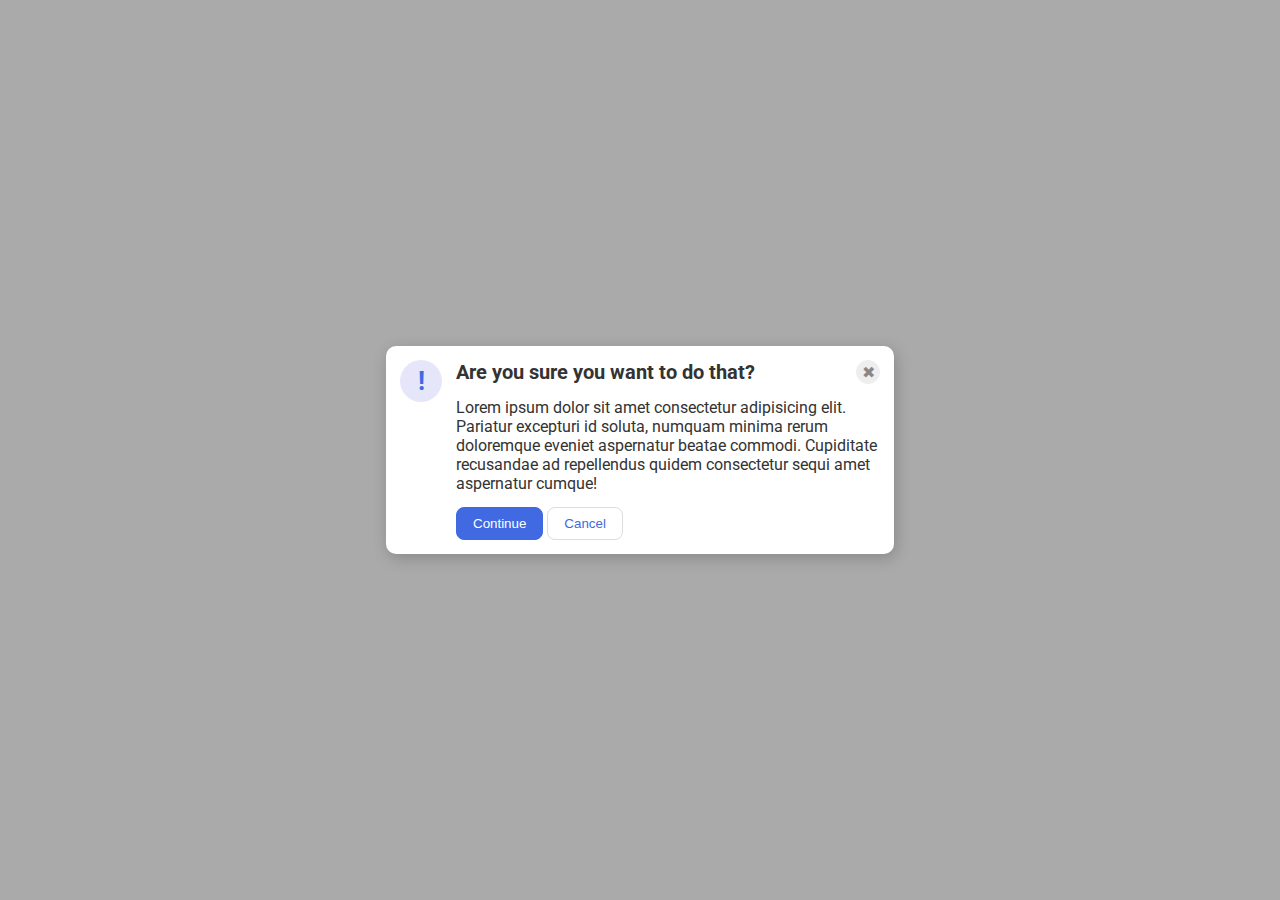
<file: foundations/flex/05-flex-modal/index.html>
<!DOCTYPE html>
<html lang="en">
  <head>
    <meta charset="UTF-8">
    <meta http-equiv="X-UA-Compatible" content="IE=edge">
    <meta name="viewport" content="width=device-width, initial-scale=1.0">
    <link rel="stylesheet" href="style.css">
    <title>Modal</title>
  </head>
  <body>
    <div class="modal">
      <div class="icon">!</div>
      <div class="modal-container">
        <div class="modal-header">
          <div class="header">Are you sure you want to do that?</div>
          <button class="close-button">✖</button>
        </div>
        
        <div class="modal-content">
          <div class="text">Lorem ipsum dolor sit amet consectetur adipisicing elit. Pariatur excepturi id soluta, numquam minima rerum doloremque eveniet aspernatur beatae commodi. Cupiditate recusandae ad repellendus quidem consectetur sequi amet aspernatur cumque!</div>
        </div>
        
        <div class="modal-footer">
          <button class="continue">Continue</button>
          <button class="cancel">Cancel</button>
        </div>
      </div>
    </div>
  </body>
</html>
</file>
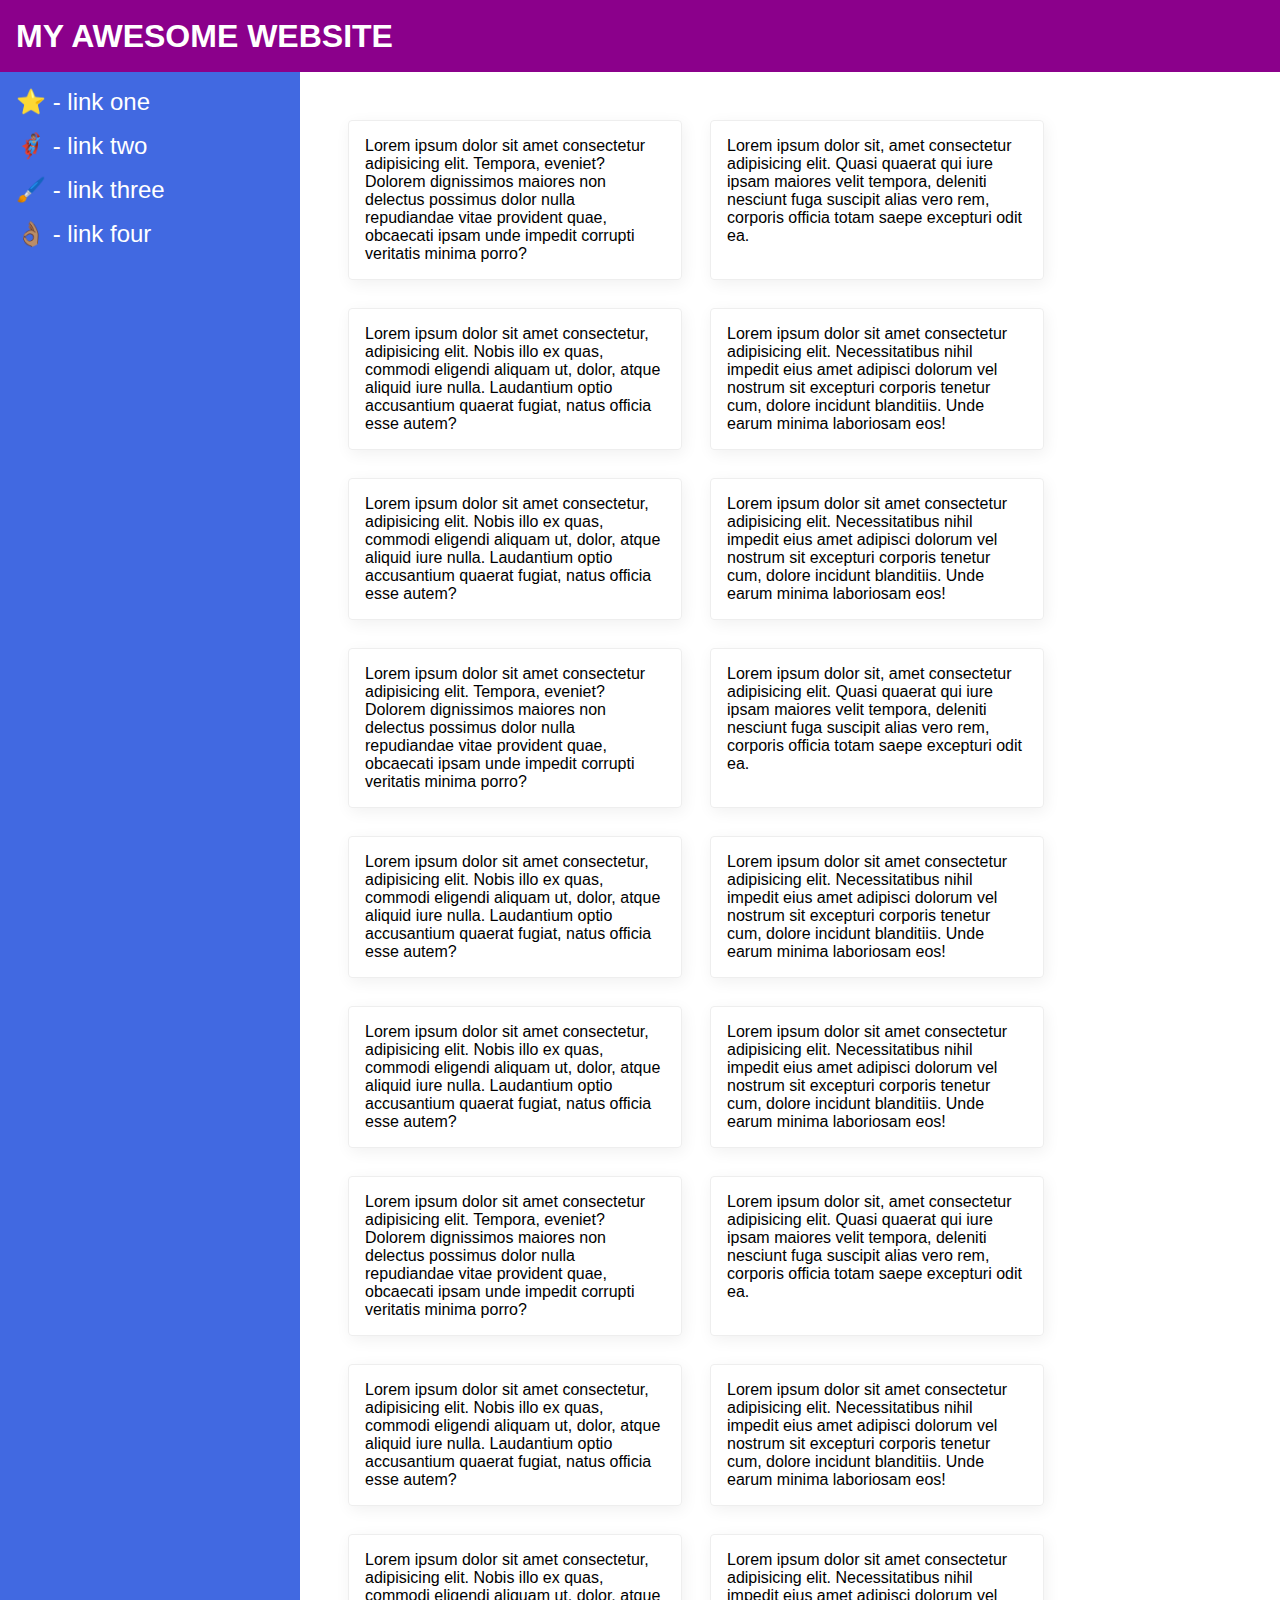
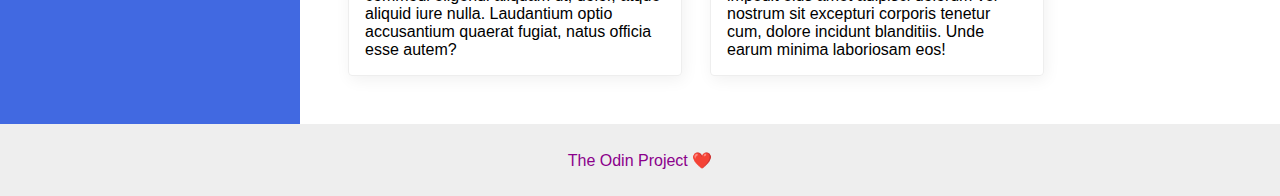
<file: foundations/flex/07-flex-layout-2/index.html>
<!DOCTYPE html>
<html lang="en">
  <head>
    <meta charset="UTF-8">
    <meta http-equiv="X-UA-Compatible" content="IE=edge">
    <meta name="viewport" content="width=device-width, initial-scale=1.0">
    <title>The Holy Grail</title>
    <link rel="stylesheet" href="style.css">
  </head>
  <body>
    <div class="header">
      <div class="logo">
        MY AWESOME WEBSITE
      </div>
    </div>
    
    <div class="main">
      <div class="sidebar">
        <ul>
          <li><a href="#">⭐ - link one</a></li>
          <li><a href="#">🦸🏽‍♂️ - link two</a></li>
          <li><a href="#">🖌️ - link three</a></li>
          <li><a href="#">👌🏽 - link four</a></li>
        </ul>
      </div>
      
      <div class="content">
        <div class="card">Lorem ipsum dolor sit amet consectetur adipisicing elit. Tempora, eveniet? Dolorem dignissimos maiores non delectus possimus dolor nulla repudiandae vitae provident quae, obcaecati ipsam unde impedit corrupti veritatis minima porro?</div>
        <div class="card">Lorem ipsum dolor sit, amet consectetur adipisicing elit. Quasi quaerat qui iure ipsam maiores velit tempora, deleniti nesciunt fuga suscipit alias vero rem, corporis officia totam saepe excepturi odit ea.</div>
        <div class="card">Lorem ipsum dolor sit amet consectetur, adipisicing elit. Nobis illo ex quas, commodi eligendi aliquam ut, dolor, atque aliquid iure nulla. Laudantium optio accusantium quaerat fugiat, natus officia esse autem?</div>
        <div class="card">Lorem ipsum dolor sit amet consectetur adipisicing elit. Necessitatibus nihil impedit eius amet adipisci dolorum vel nostrum sit excepturi corporis tenetur cum, dolore incidunt blanditiis. Unde earum minima laboriosam eos!</div>
        <div class="card">Lorem ipsum dolor sit amet consectetur, adipisicing elit. Nobis illo ex quas, commodi eligendi aliquam ut, dolor, atque aliquid iure nulla. Laudantium optio accusantium quaerat fugiat, natus officia esse autem?</div>
        <div class="card">Lorem ipsum dolor sit amet consectetur adipisicing elit. Necessitatibus nihil impedit eius amet adipisci dolorum vel nostrum sit excepturi corporis tenetur cum, dolore incidunt blanditiis. Unde earum minima laboriosam eos!</div>
        <div class="card">Lorem ipsum dolor sit amet consectetur adipisicing elit. Tempora, eveniet? Dolorem dignissimos maiores non delectus possimus dolor nulla repudiandae vitae provident quae, obcaecati ipsam unde impedit corrupti veritatis minima porro?</div>
        <div class="card">Lorem ipsum dolor sit, amet consectetur adipisicing elit. Quasi quaerat qui iure ipsam maiores velit tempora, deleniti nesciunt fuga suscipit alias vero rem, corporis officia totam saepe excepturi odit ea.</div>
        <div class="card">Lorem ipsum dolor sit amet consectetur, adipisicing elit. Nobis illo ex quas, commodi eligendi aliquam ut, dolor, atque aliquid iure nulla. Laudantium optio accusantium quaerat fugiat, natus officia esse autem?</div>
        <div class="card">Lorem ipsum dolor sit amet consectetur adipisicing elit. Necessitatibus nihil impedit eius amet adipisci dolorum vel nostrum sit excepturi corporis tenetur cum, dolore incidunt blanditiis. Unde earum minima laboriosam eos!</div>
        <div class="card">Lorem ipsum dolor sit amet consectetur, adipisicing elit. Nobis illo ex quas, commodi eligendi aliquam ut, dolor, atque aliquid iure nulla. Laudantium optio accusantium quaerat fugiat, natus officia esse autem?</div>
        <div class="card">Lorem ipsum dolor sit amet consectetur adipisicing elit. Necessitatibus nihil impedit eius amet adipisci dolorum vel nostrum sit excepturi corporis tenetur cum, dolore incidunt blanditiis. Unde earum minima laboriosam eos!</div>
        <div class="card">Lorem ipsum dolor sit amet consectetur adipisicing elit. Tempora, eveniet? Dolorem dignissimos maiores non delectus possimus dolor nulla repudiandae vitae provident quae, obcaecati ipsam unde impedit corrupti veritatis minima porro?</div>
        <div class="card">Lorem ipsum dolor sit, amet consectetur adipisicing elit. Quasi quaerat qui iure ipsam maiores velit tempora, deleniti nesciunt fuga suscipit alias vero rem, corporis officia totam saepe excepturi odit ea.</div>
        <div class="card">Lorem ipsum dolor sit amet consectetur, adipisicing elit. Nobis illo ex quas, commodi eligendi aliquam ut, dolor, atque aliquid iure nulla. Laudantium optio accusantium quaerat fugiat, natus officia esse autem?</div>
        <div class="card">Lorem ipsum dolor sit amet consectetur adipisicing elit. Necessitatibus nihil impedit eius amet adipisci dolorum vel nostrum sit excepturi corporis tenetur cum, dolore incidunt blanditiis. Unde earum minima laboriosam eos!</div>
        <div class="card">Lorem ipsum dolor sit amet consectetur, adipisicing elit. Nobis illo ex quas, commodi eligendi aliquam ut, dolor, atque aliquid iure nulla. Laudantium optio accusantium quaerat fugiat, natus officia esse autem?</div>
        <div class="card">Lorem ipsum dolor sit amet consectetur adipisicing elit. Necessitatibus nihil impedit eius amet adipisci dolorum vel nostrum sit excepturi corporis tenetur cum, dolore incidunt blanditiis. Unde earum minima laboriosam eos!</div>
      </div>
    </div>
    
    <div class="footer">
      The Odin Project ❤️
    </div>
  </body>
</html>
</file>
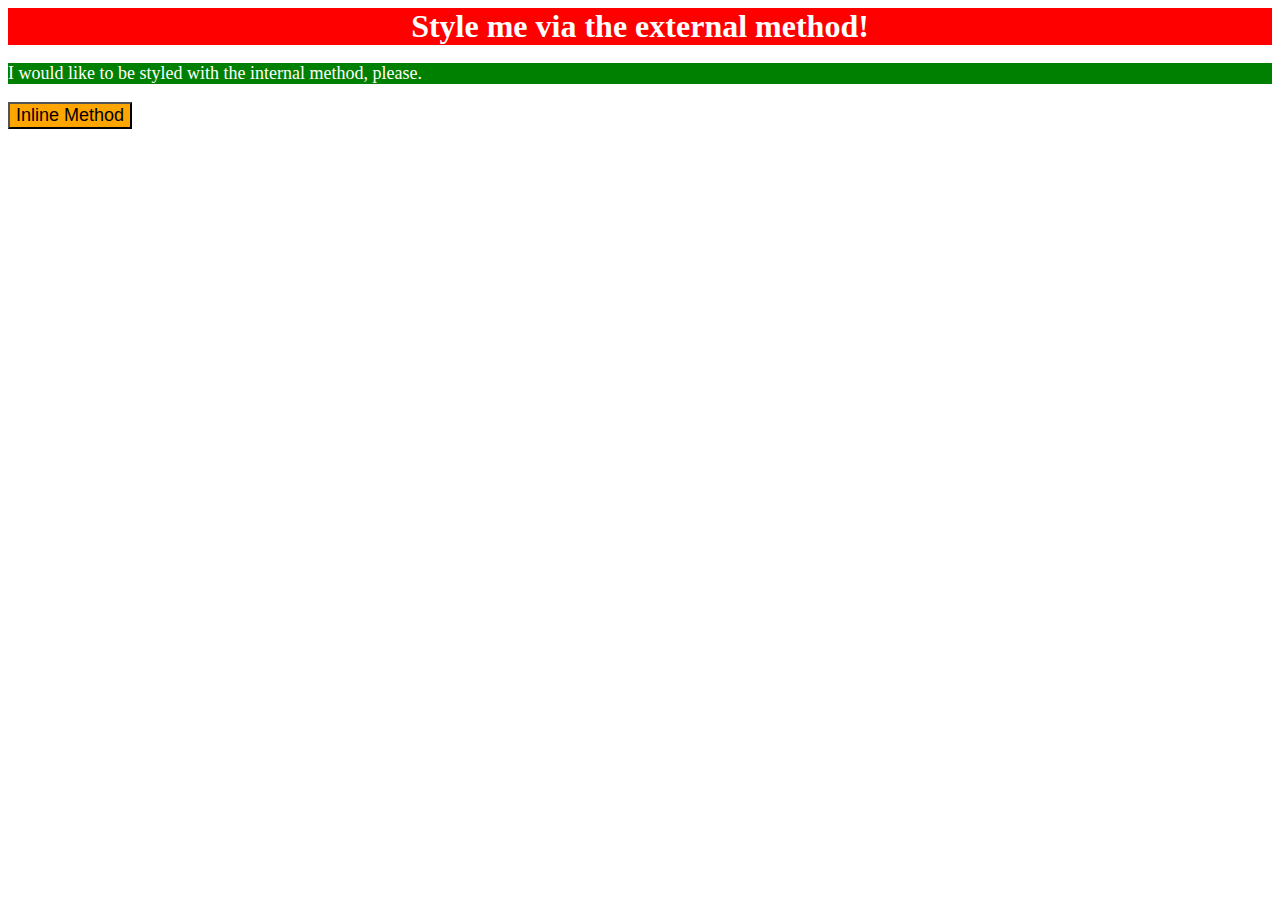
<file: foundations/intro-to-css/01-css-methods/index.html>
<!DOCTYPE html>
<html lang="en">
  <head>
    <meta charset="UTF-8">
    <meta http-equiv="X-UA-Compatible" content="IE=edge">
    <meta name="viewport" content="width=device-width, initial-scale=1.0">
    <style>
      p {
        background-color: green;
        color: white;
        font-size: 18px;
      }
    </style>
    <link rel="stylesheet" href="styles.css">
    <title>Methods for Adding CSS</title>
  </head>
  <body>
    <div>Style me via the external method!</div>
    <p>I would like to be styled with the internal method, please.</p>
    <button style="background-color: orange; font-size: 18px;">Inline Method</button>
  </body>
</html>
</file>
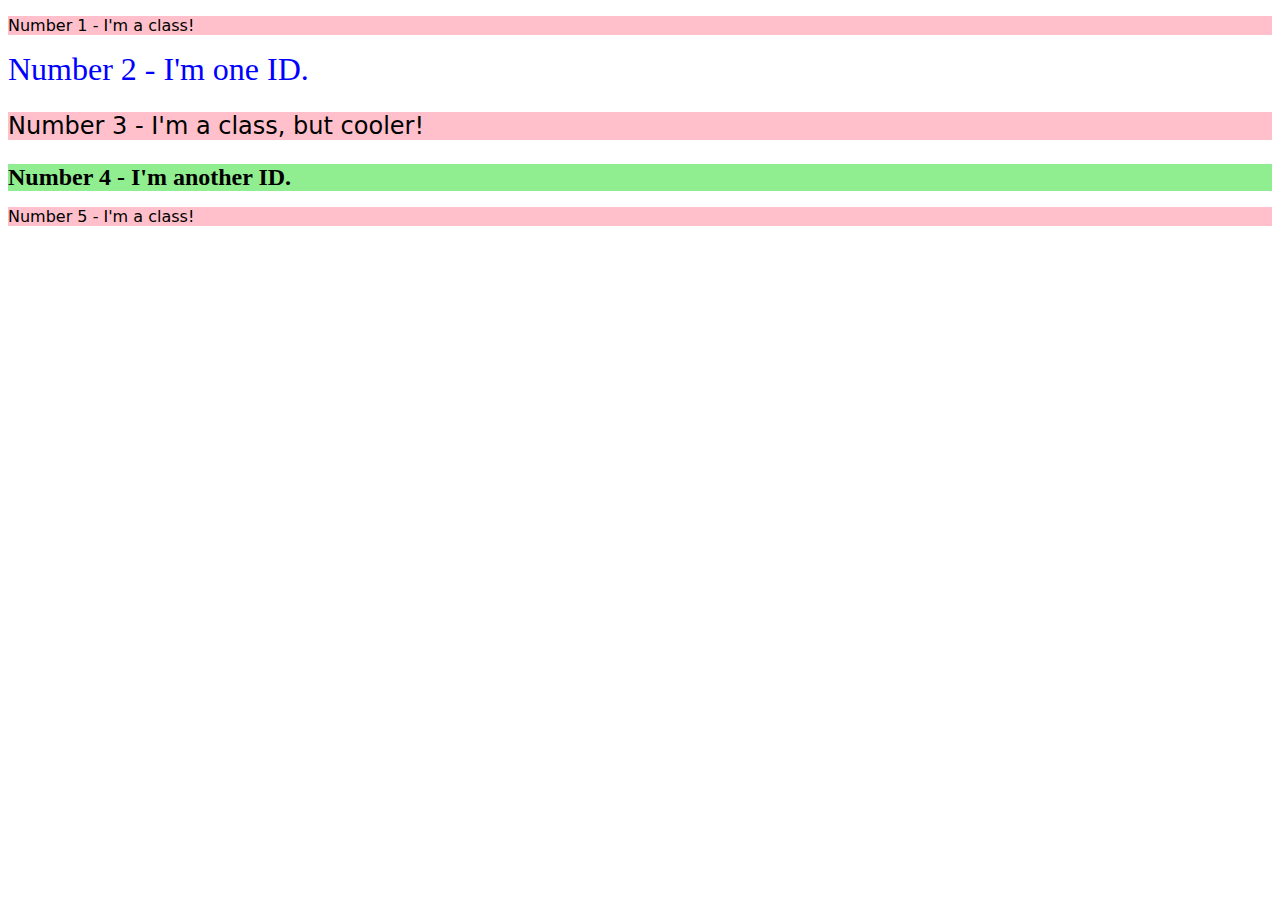
<file: foundations/intro-to-css/02-class-id-selectors/index.html>
<!DOCTYPE html>
<html lang="en">
  <head>
    <meta charset="UTF-8">
    <meta http-equiv="X-UA-Compatible" content="IE=edge">
    <meta name="viewport" content="width=device-width, initial-scale=1.0">
    <title>Class and ID Selectors</title>
    <link rel="stylesheet" href="style.css">
  </head>
  <body>
    <p class="odd-num">Number 1 - I'm a class!</p>
    <div id="num-2">Number 2 - I'm one ID.</div>
    <p class="odd-num big">Number 3 - I'm a class, but cooler!</p>
    <div id="num-4">Number 4 - I'm another ID.</div>
    <p class="odd-num">Number 5 - I'm a class!</p>
  </body>
</html>
</file>
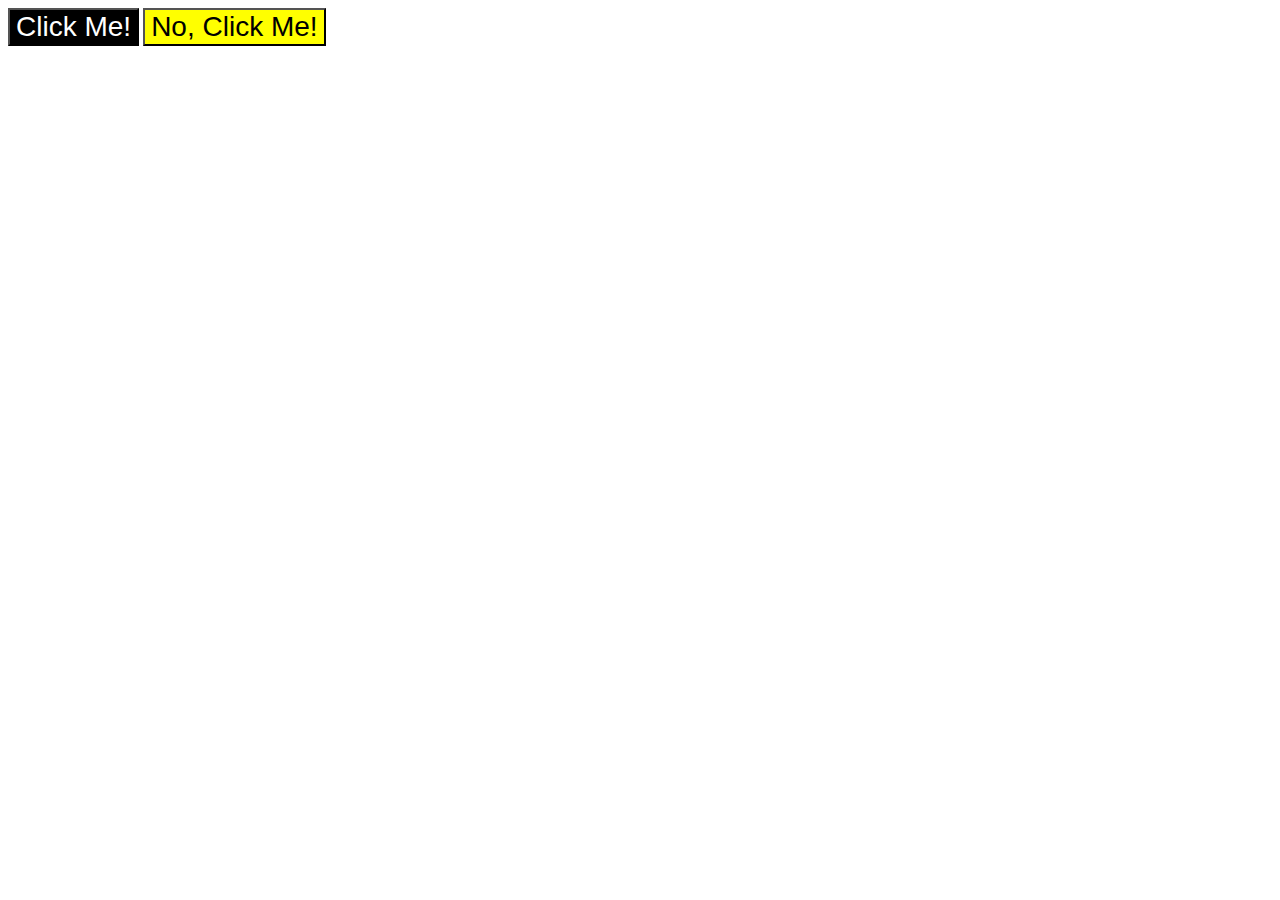
<file: foundations/intro-to-css/03-grouping-selectors/index.html>
<!DOCTYPE html>
<html lang="en">
  <head>
    <meta charset="UTF-8">
    <meta http-equiv="X-UA-Compatible" content="IE=edge">
    <meta name="viewport" content="width=device-width, initial-scale=1.0">
    <title>Grouping Selectors</title>
    <link rel="stylesheet" href="style.css">
  </head>
  <body>
    <button class="bg-black">Click Me!</button>
    <button class="bg-yellow">No, Click Me!</button>
  </body>
</html>
</file>
<file: foundations/flex/05-flex-modal/style.css>
@import url('https://fonts.googleapis.com/css2?family=Roboto:wght@400;700&display=swap');

html, body {
  height: 100%;
}

body {
  font-family: Roboto, sans-serif;
  margin: 0;
  background: #aaa;
  color: #333;
  /* I'll give you this one for free lol */
  display: flex;
  align-items: center;
  justify-content: center;
}

.modal {
  background: white;
  width: 480px;
  border-radius: 10px;
  box-shadow: 2px 4px 16px rgba(0,0,0,.2);
}

.icon {
  color: royalblue;
  font-size: 26px;
  font-weight: 700;
  background: lavender;
  width: 42px;
  height: 42px;
  border-radius: 50%;
  display: flex;
  align-items: center;
  justify-content: center;
}

.close-button {
  background: #eee;
  border-radius: 50%;
  color: #888;
  font-weight: 400;
  font-size: 16px;
  height: 24px;
  width: 24px;
  display: flex;
  align-items: center;
  justify-content: center;
  border: 1px solid #eee;
  padding: 0;
}

button {
  cursor: pointer;
  padding: 8px 16px;
  border-radius: 8px;
}

button.continue {
  background: royalblue;
  border: 1px solid royalblue;
  color: white;
}

button.cancel {
  background: white;
  border: 1px solid #ddd;
  color: royalblue;
}

.modal {
  padding: 14px;
  display: flex;
  gap: 14px;
}

.icon {
  flex-shrink: 0;
}

.modal-header {
  display: flex;
  justify-content: space-between;
  align-items: center;
}

.header {
  font-size: 20px;
  font-weight: bold;
}

.modal-container {
  display: flex;
  flex-direction: column;
  gap: 14px;
}
</file>
<file: foundations/flex/07-flex-layout-2/style.css>
body {
  font-family: -apple-system, BlinkMacSystemFont, 'Segoe UI', Roboto, Oxygen, Ubuntu, Cantarell, 'Open Sans', 'Helvetica Neue', sans-serif;
  margin: 0;
  min-height: 100vh;
  display: flex;
  flex-direction: column;
  justify-content: space-between;
}

.header {
  height: 72px;
  background: darkmagenta;
  color: white;
  font-size: 32px;
  font-weight: 900;
  display: flex;
  align-items: center;
}

.logo {
  margin-left: 16px;
}

.footer {
  height: 72px;
  background: #eee;
  color: darkmagenta;
  display: flex;
  justify-content: center;
  align-items: center;
}

.main {
  display: flex;
  flex: 1;
}

.sidebar {
  width: 300px;
  background: royalblue;
  box-sizing: border-box;
  flex-shrink: 0;
  font-size: 24px;
  padding: 16px;
}

.content {
  padding: 48px;
  display: flex;
  flex-wrap: wrap;
  gap: 28px;
}

.card {
  border: 1px solid #eee;
  box-shadow: 2px 4px 16px rgba(0,0,0,.06);
  border-radius: 4px;
  width: 300px;
  padding: 16px;
}

a {
  text-decoration: none;
  color: #fff;
}

ul {
  padding: 0;
  margin: 0;
  list-style: none;
  display: flex;
  flex-direction: column;
  gap: 16px;
}
</file>
<file: foundations/intro-to-css/01-css-methods/styles.css>
div {
  background-color: red;
  color: white;
  font-size: 32px;
  text-align: center;
  font-weight: bold;
}
</file>
<file: foundations/intro-to-css/02-class-id-selectors/style.css>
.odd-num {
  background-color: pink;
  font-family: Verdana, "DejaVu Sans", sans-serif;
}

#num-2 {
  color: blue;
  font-size: 32px;
}

.odd-num.big {
  font-size: 24px;
}

#num-4 {
  background-color: lightgreen;
  font-size: 24px;
  font-weight: bold;
}
</file>
<file: foundations/intro-to-css/03-grouping-selectors/style.css>
.bg-black,
.bg-yellow {
  font-size: 28px;
  font-family: Arial, Helvetica, "Times New Roman" ,sans-serif;
}

.bg-black {
  background-color: black;
  color: white;
}

.bg-yellow {
  background-color: yellow;
}
</file>
